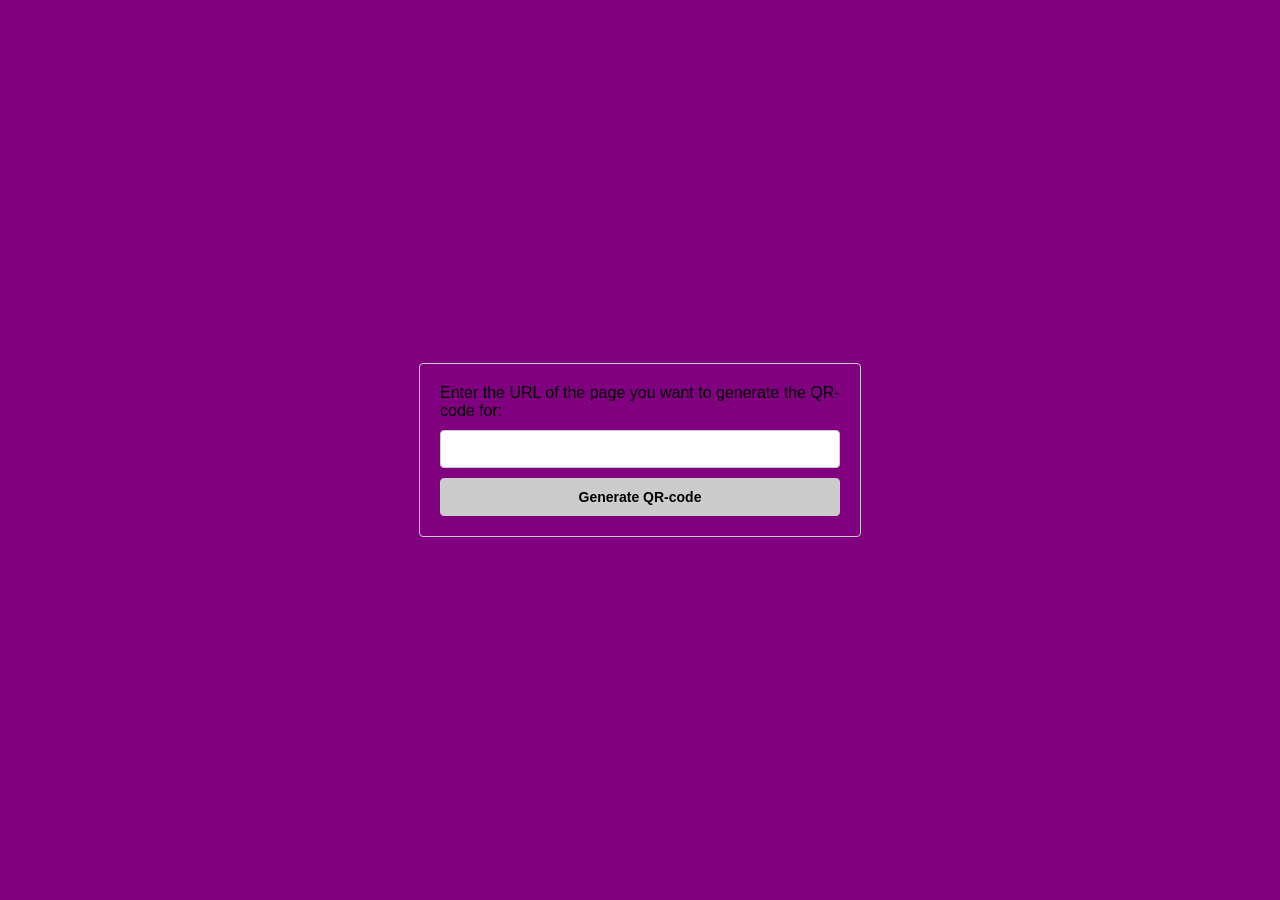
<file: index.html>
<!DOCTYPE html>
<html lang="en">
<head>
    <meta charset="UTF-8">
    <meta name="viewport" content="width=device-width, initial-scale=1.0">
    <title>QR-code Generator</title>
    
    <!-- Styling -->
    <link rel="stylesheet" href="style.css" />
</head>
<body>
    <form id="qr-form">
        <label>Enter the URL of the page you want to generate the QR-code for:</label>
        <input type="text" name="url" required>

        <button type="submit">Generate QR-code</button>
    </form>

    <div id="qr-code">
        <!-- This element will be populated with the QR-code image -->
    </div>

    <div id="message">
        <!-- This element will be populated with the response message -->
    </div>

    <!-- JavaScript -->
    <script src="index.js"></script>
</body>
</html>
</file>
<file: style.css>
body {
            font-family: Arial, sans-serif;
            height: 100vh;
            width: 100%;
            margin: 0;
            padding: 0;
            box-sizing: border-box;
            display: flex;
            justify-content: center;
            align-items: center;
			background-color: purple;
			
        }

        #qr-form {
            display: flex;
            flex-direction: column;
            width: 400px;
            padding: 20px;
            border: 1px solid #ccc;
            border-radius: 4px;
        }

        #qr-code {
            margin-top: 20px;
            text-align: center;
        }

        #qr-code img {
            width: 200px;
            height: 200px;
        }

        #message {
            margin-top: 10px;
            text-align: center;
            font-style: italic;
            font-size: 14px;
            color: #666;
        }

        input {
            margin: 10px 0;
            padding: 10px;
            border: 1px solid #ccc;
            border-radius: 4px;
            font-size: 14px;
        }
        
        button {
            padding: 10px;
            border: 1px solid #ccc;
            background-color: #ccc;
            border-radius: 4px;
            font-size: 14px;
            font-weight: bold;
            cursor: pointer;
        }

        button:hover {
            background-color: purple;
            color: #fff;
        }
</file>
